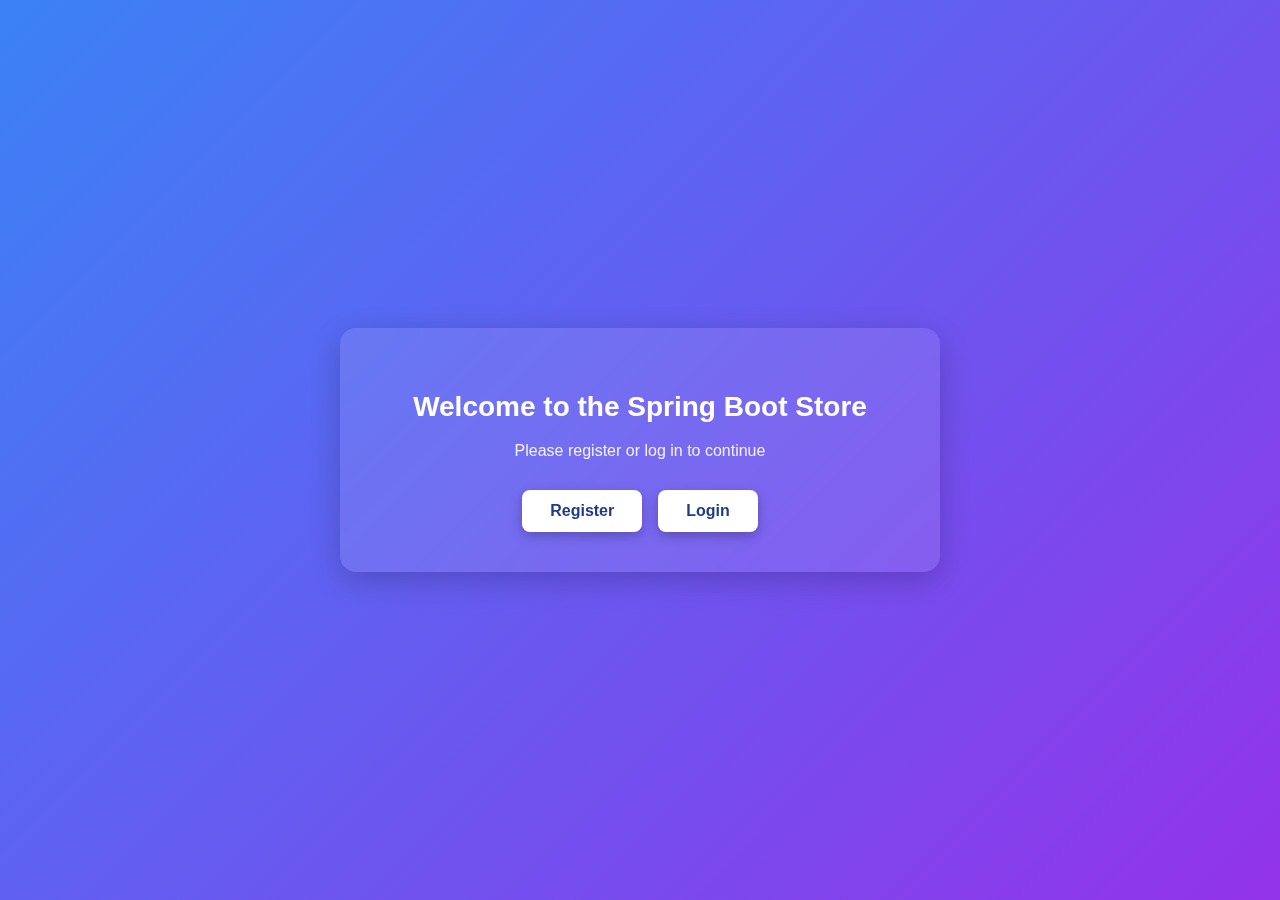
<file: src/main/resources/templates/index.html>
<!DOCTYPE html>
<html xmlns:th="http://www.thymeleaf.org" lang="en">
<head>
    <meta charset="UTF-8">
    <title>Home</title>
    <link rel="icon" type="image/x-icon" th:href="@{/favicon.ico}"/>
    <style>
        /* ---------- Base ---------- */
        * {
            box-sizing: border-box;
        }
        body {
            margin: 0;
            height: 100vh;
            display: flex;
            align-items: center;
            justify-content: center;
            font-family: "Segoe UI", Roboto, sans-serif;
            background: linear-gradient(135deg, #3b82f6, #9333ea);
            color: white;
        }

        /* ---------- Card ---------- */
        .home-card {
            background: rgba(255, 255, 255, 0.1);
            backdrop-filter: blur(10px);
            padding: 40px 50px;
            border-radius: 16px;
            box-shadow: 0 8px 30px rgba(0, 0, 0, 0.2);
            text-align: center;
            max-width: 600px;
            width: 90%;
            animation: fadeInUp 0.6s ease-out;
        }

        @keyframes fadeInUp {
            from { opacity: 0; transform: translateY(30px); }
            to   { opacity: 1; transform: translateY(0); }
        }

        /* ---------- Heading ---------- */
        h1 {
            font-size: 28px;
            font-weight: 700;
            margin-bottom: 10px;
            line-height: 1.4;
        }

        p.subtitle {
            font-size: 16px;
            opacity: 0.9;
            margin-bottom: 30px;
        }

        /* ---------- Buttons ---------- */
        .actions {
            display: flex;
            justify-content: center;
            gap: 16px;
            flex-wrap: wrap;
        }

        .btn {
            padding: 12px 28px;
            border-radius: 8px;
            border: none;
            background: white;
            color: #1e3a8a;
            font-size: 16px;
            font-weight: 600;
            cursor: pointer;
            transition: all 0.25s ease;
            box-shadow: 0 4px 12px rgba(0, 0, 0, 0.25);
            text-decoration: none;
            display: inline-block;
        }

        .btn:hover {
            background: #f1f5f9;
            transform: translateY(-3px) scale(1.03);
            box-shadow: 0 8px 20px rgba(0, 0, 0, 0.35);
        }

        .btn:active {
            transform: translateY(0) scale(1);
        }

        /* ---------- Responsive ---------- */
        @media (max-width: 480px) {
            .home-card {
                padding: 30px 20px;
            }
            h1 {
                font-size: 22px;
            }
            p.subtitle {
                font-size: 14px;
            }
        }
    </style>
</head>
<body>
<div class="home-card">
    <h1>Welcome to the <b>Spring Boot Store</b></h1>
    <p class="subtitle">Please register or log in to continue</p>

    <div class="actions">
        <a th:href="@{/register}" class="btn">Register</a>
        <a th:href="@{/login}" class="btn">Login</a>
    </div>
</div>
</body>
</html>
</file>
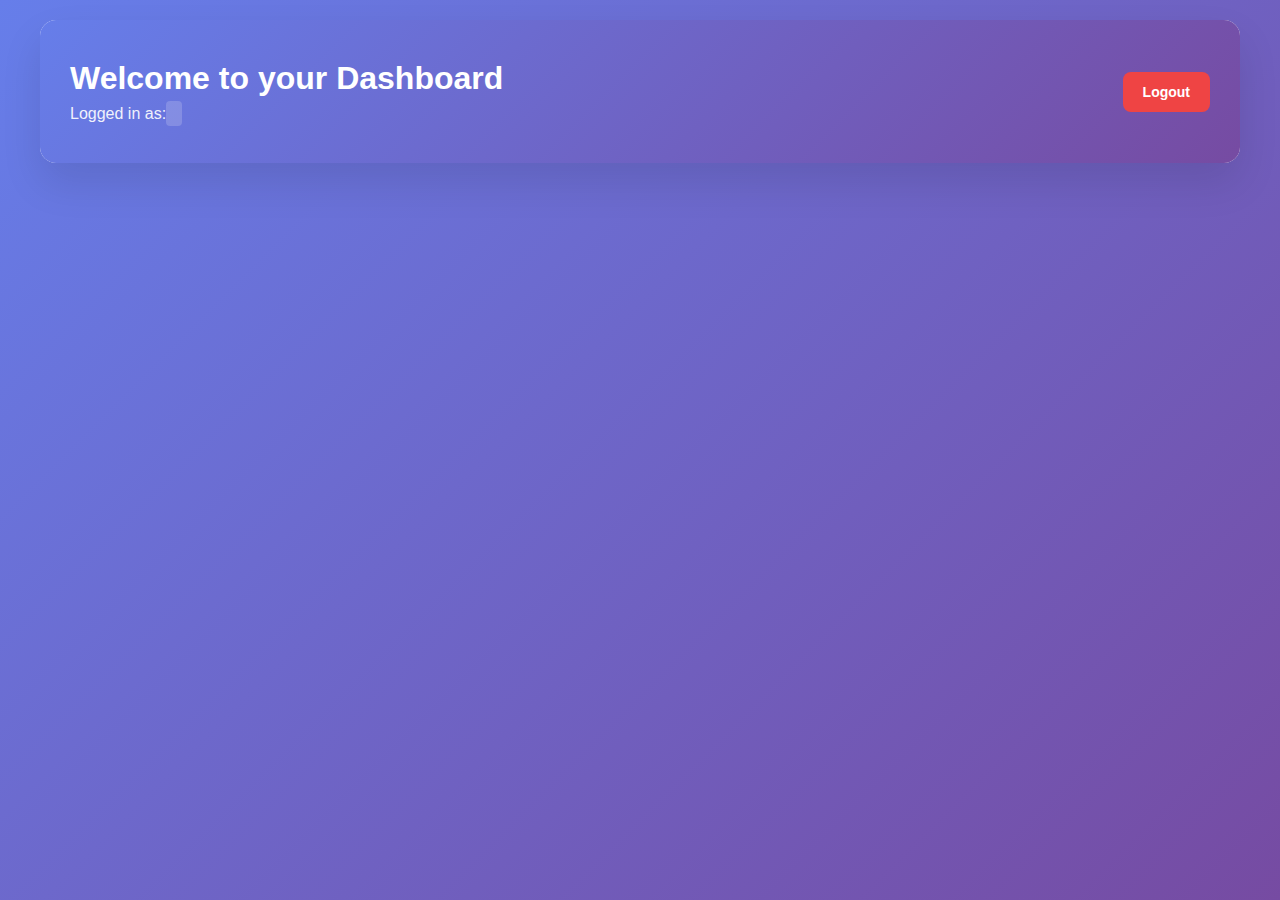
<file: src/main/resources/templates/dashboard.html>
<!DOCTYPE html>
<html xmlns:th="http://www.thymeleaf.org" lang="en">
<head>
    <meta charset="UTF-8">
    <title>Dashboard</title>
    <meta name="viewport" content="width=device-width, initial-scale=1.0">
</head>
<body>
<div class="container">
    <div class="dashboard">
        <div class="dashboard-header">
            <div class="welcome-section">
                <h1>Welcome to your Dashboard</h1>
                <p class="user-info">
                    Logged in as:
                    <span class="email" th:text="${session.user != null} ? ${session.user.name} : '—'"></span>
                </p>
            </div>

            <div class="user-actions">
                <!-- Your controller uses GET /logout -->
                <form th:action="@{/logout}" method="get" class="logout-form">
                    <button type="submit" class="btn btn-danger">Logout</button>
                </form>
            </div>
        </div>


    </div>
</div>
</body>
</html>
<style>
    /* Reset and base styles */
    * {
        margin: 0;
        padding: 0;
        box-sizing: border-box;
    }

    body {
        font-family: 'Segoe UI', Tahoma, Geneva, Verdana, sans-serif;
        background: linear-gradient(135deg, #667eea 0%, #764ba2 100%);
        min-height: 100vh;
        padding: 20px;
    }

    .container {
        max-width: 1200px;
        margin: 0 auto;
    }

    .dashboard {
        background: #fff;
        border-radius: 16px;
        box-shadow: 0 20px 40px rgba(0, 0, 0, 0.1);
        overflow: hidden;
        animation: slideUp 0.6s ease-out;
    }

    @keyframes slideUp {
        from { opacity: 0; transform: translateY(30px); }
        to { opacity: 1; transform: translateY(0); }
    }

    .dashboard-header {
        background: linear-gradient(135deg, #667eea 0%, #764ba2 100%);
        color: #fff;
        padding: 40px 30px;
        display: flex;
        justify-content: space-between;
        align-items: center;
        flex-wrap: wrap;
        gap: 20px;
    }

    .welcome-section h1 {
        font-size: 32px;
        font-weight: 700;
        margin-bottom: 8px;
    }

    .user-info {
        font-size: 16px;
        opacity: 0.9;
    }

    .email {
        font-weight: 600;
        background: rgba(255, 255, 255, 0.2);
        padding: 4px 8px;
        border-radius: 4px;
    }

    .user-actions {
        display: flex;
        gap: 12px;
        align-items: center;
    }

    .logout-form {
        display: inline;
    }.stats-grid {
         display: grid;
         grid-template-columns: repeat(auto-fit, minmax(250px, 1fr));
         gap: 20px;
         margin-bottom: 40px;
     }

    .stat-card {
        background: #f8fafc;
        border: 1px solid #e2e8f0;
        border-radius: 12px;
        padding: 24px;
        display: flex;
        align-items: center;
        gap: 16px;
        transition: all 0.2s ease;
        cursor: pointer;
    }

    .stat-card:hover {
        transform: translateY(-4px);
        box-shadow: 0 8px 25px rgba(0, 0, 0, 0.1);
        border-color: #667eea;
    }

    .stat-icon {
        font-size: 32px;
        width: 60px;
        height: 60px;
        display: flex;
        align-items: center;
        justify-content: center;
        background: linear-gradient(135deg, #667eea 0%, #764ba2 100%);
        border-radius: 12px;
        color: #fff;
    }


    .btn {
        padding: 12px 20px;
        border: none;
        border-radius: 8px;
        font-size: 14px;
        font-weight: 600;
        cursor: pointer;
        transition: all 0.2s ease;
        text-decoration: none;
        display: inline-block;
        text-align: center;
    }

    .btn-danger {
        background: #ef4444;
        color: #fff;
    }

    .btn-danger:hover {
        background: #dc2626;
        transform: translateY(-2px);
        box-shadow: 0 8px 20px rgba(239, 68, 68, 0.3);
    }

    .dashboard-content {
        padding: 40px 30px;
    }


    .stat-info h3 {
        font-size: 18px;
        font-weight: 600;
        color: #1e293b;
        margin-bottom: 4px;
    }

    .stat-info p {
        color: #64748b;
        font-size: 14px;
    }

    /* Responsive design */
    @media (max-width: 768px) {
        .dashboard-header {
            flex-direction: column;
            text-align: center;
            padding: 30px 20px;
        }

        .welcome-section h1 {
            font-size: 24px;
        }

        .user-actions { justify-content: center; }

        .dashboard-content { padding: 30px 20px; }

        .stats-grid { grid-template-columns: 1fr; }
    }

    @media (max-width: 480px) {
        .container { padding: 0; }
        .dashboard { border-radius: 0; min-height: 100vh; }
        .dashboard-header { padding: 20px; }
        .dashboard-content { padding: 20px; }
    }
</style>
</file>
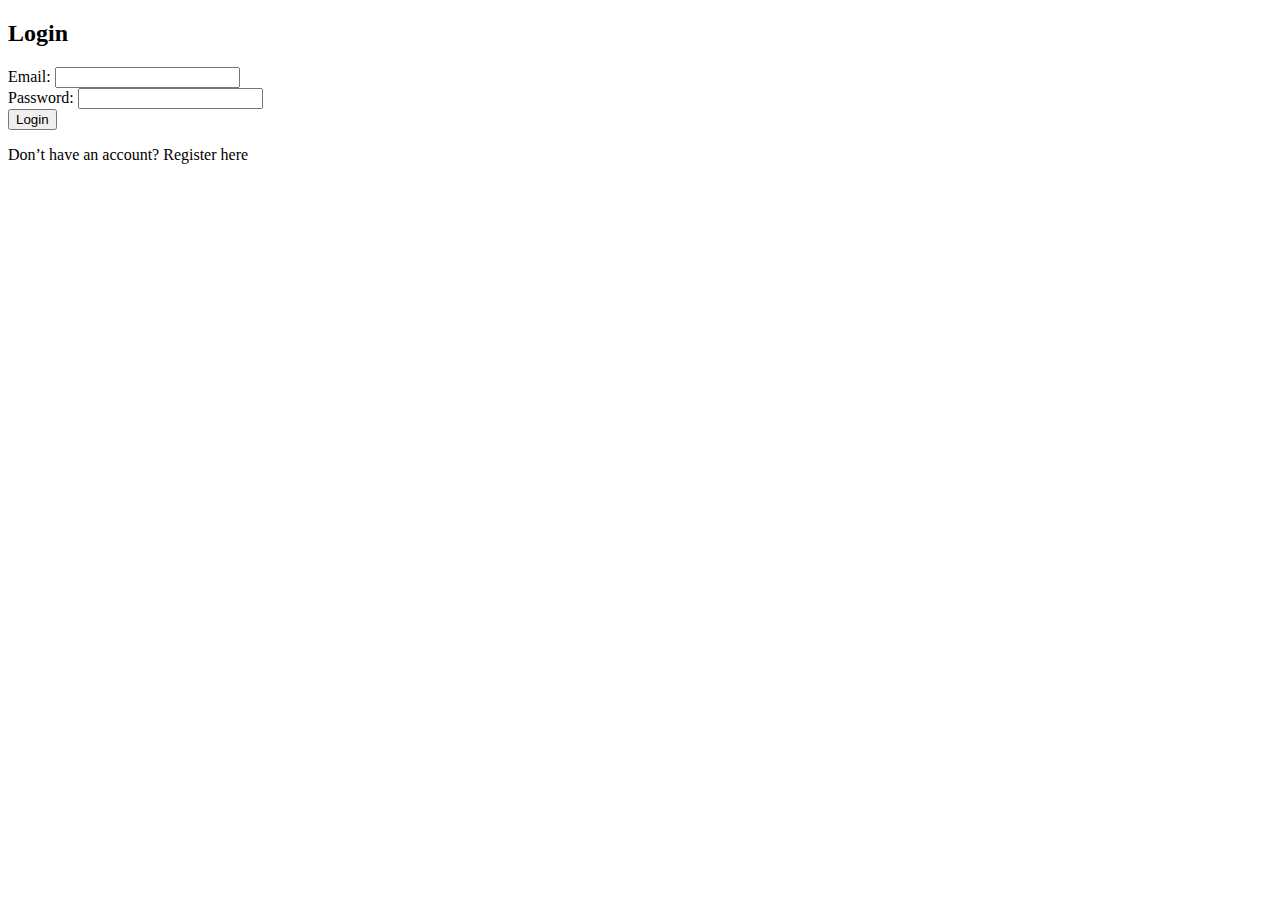
<file: src/main/resources/templates/login.html>
<!DOCTYPE html>
<html xmlns:th="http://www.thymeleaf.org">
<head>
    <meta charset="UTF-8">
    <title>Login</title>
</head>
<body>
<h2>Login</h2>

<!-- Show message if present -->
<p th:if="${session.msg}" th:text="${session.msg}" style="color:red;"></p>

<form th:action="@{/login}" method="post">
    <div>
        <label>Email:</label>
        <input type="email" name="email" required/>
    </div>
    <div>
        <label>Password:</label>
        <input type="password" name="password" required/>
    </div>
    <div>
        <button type="submit">Login</button>
    </div>
</form>

<p>Don’t have an account? <a th:href="@{/register}">Register here</a></p>

<script>
    window.onload = function () {
        const p = new URLSearchParams(location.search);
        if (p.has("error")) alert("Invalid email or password.");
        if (p.has("neededLogin")) alert("Please log in first.");
        if (p.has("logout")) alert("You have logged out.");
        if (p.has("registered")) alert("Registration successful, please log in.");
    }
</script>
</body>
</html>
</file>
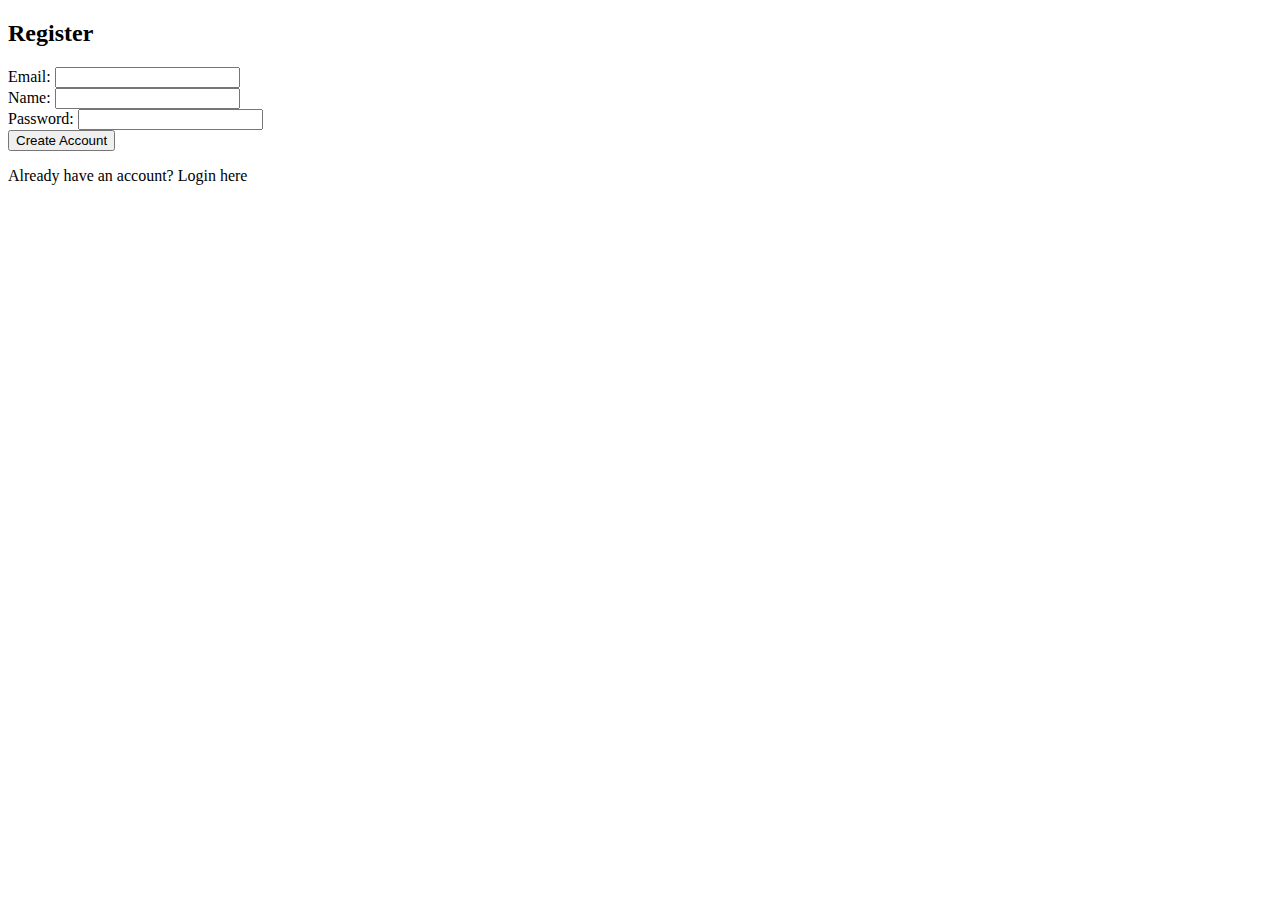
<file: src/main/resources/templates/register.html>
<!DOCTYPE html>
<html xmlns:th="http://www.thymeleaf.org">
<head>
    <meta charset="UTF-8">
    <title>Register</title>
</head>
<body>
<h2>Register</h2>

<p th:if="${session.msg}" th:text="${session.msg}" style="color:red;"></p>

<form th:action="@{/createuser}" method="post" th:object="${user}">
    <div>
        <label>Email:</label>
        <input type="email" th:field="*{email}" required/>
    </div>
    <div>
        <label>Name: </label>
        <input th:type="name" th:field="*{name}" required>
    </div>
    <div>
        <label>Password:</label>
        <input type="password" th:field="*{password}" required minlength="6"/>
    </div>
    <div>
        <button type="submit">Create Account</button>
    </div>
</form>

<p>Already have an account? <a th:href="@{/login}">Login here</a></p>
</body>
</html>
</file>
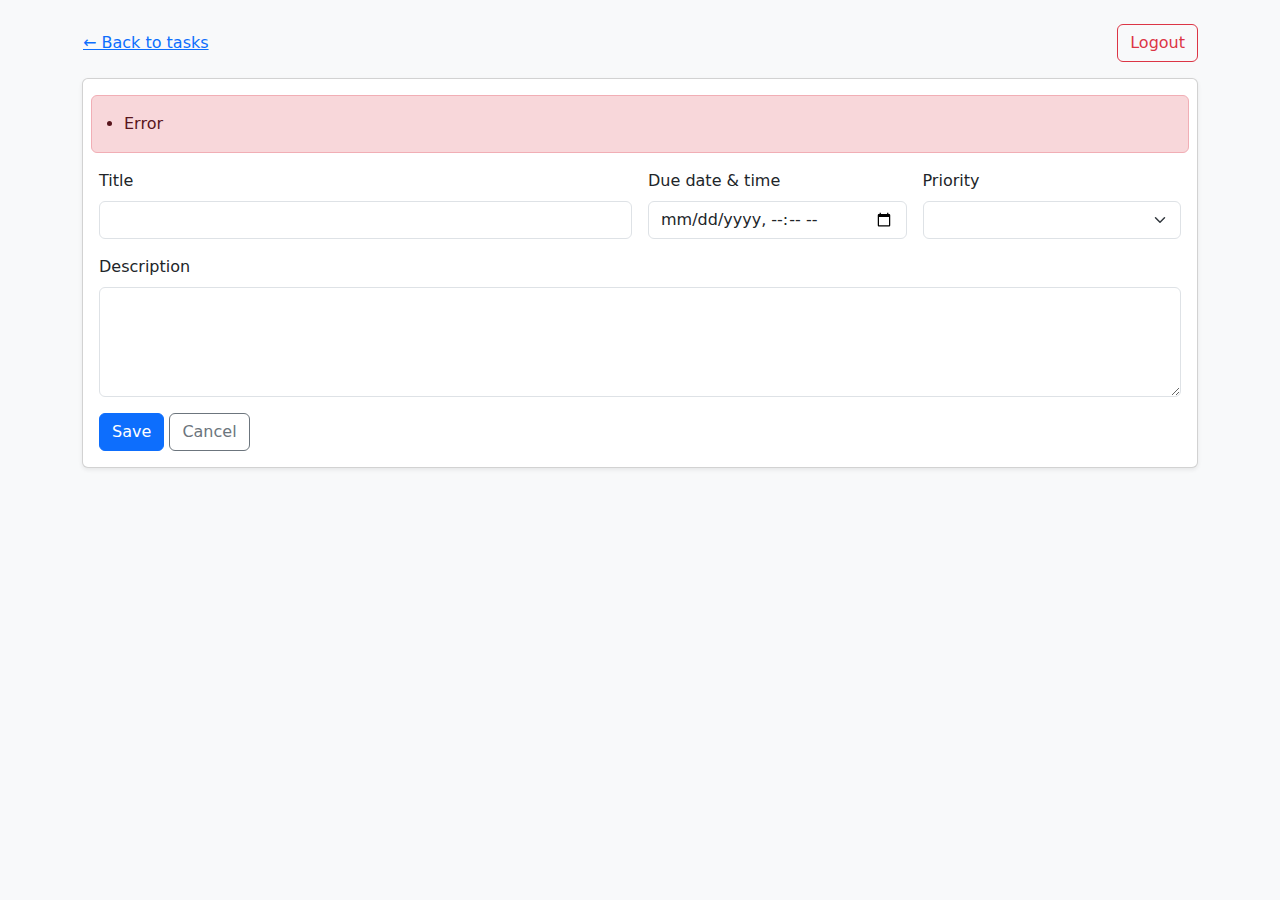
<file: src/main/resources/templates/task-edit.html>
<!DOCTYPE html>
<html xmlns:th="http://www.thymeleaf.org" lang="en">
<head>
    <meta charset="UTF-8">
    <title>Edit Task</title>
    <meta name="viewport" content="width=device-width, initial-scale=1">
    <link href="https://cdn.jsdelivr.net/npm/bootstrap@5.3.3/dist/css/bootstrap.min.css" rel="stylesheet">
</head>
<body class="bg-light">
<div class="container py-4">

    <div class="d-flex justify-content-between align-items-center mb-3">
        <a th:href="@{/tasks}" class="btn btn-link px-0">&larr; Back to tasks</a>
        <form th:action="@{/logout}" method="get" class="m-0">
            <button class="btn btn-outline-danger">Logout</button>
        </form>
    </div>

    <div class="card shadow-sm">
        <div class="card-body">
            <form th:action="@{|/tasks/${task.id}/update|}" method="post" th:object="${task}" class="row g-3">

                <!-- Validation summary -->
                <div th:if="${#fields.hasAnyErrors()}" class="alert alert-danger mb-0">
                    <ul class="m-0 ps-3">
                        <li th:each="e : ${#fields.errors('*')}" th:text="${e}">Error</li>
                    </ul>
                </div>

                <div class="col-md-6">
                    <label class="form-label">Title</label>
                    <input class="form-control" th:field="*{title}" maxlength="200" required>
                    <div class="text-danger small" th:if="${#fields.hasErrors('title')}" th:errors="*{title}"></div>
                </div>

                <div class="col-md-3">
                    <label class="form-label">Due date & time</label>
                    <!-- Use the model name (task) in ${...} -->
                    <input type="datetime-local"
                           class="form-control"
                           th:field="*{dueDate}"
                           th:value="${#temporals.format(task.dueDate, 'yyyy-MM-dd''T''HH:mm')}"
                           required>
                    <div class="text-danger small" th:if="${#fields.hasErrors('dueDate')}" th:errors="*{dueDate}"></div>
                </div>

                <div class="col-md-3">
                    <label class="form-label">Priority</label>
                    <select class="form-select" th:field="*{priority}">
                        <option th:each="p : ${priorities}" th:value="${p}" th:text="${p}"></option>
                    </select>
                </div>

                <div class="col-12">
                    <label class="form-label">Description</label>
                    <textarea class="form-control" rows="4" th:field="*{description}" maxlength="500" required></textarea>
                    <div class="text-danger small" th:if="${#fields.hasErrors('description')}" th:errors="*{description}"></div>
                </div>

                <div class="col-12">
                    <button class="btn btn-primary">Save</button>
                    <a th:href="@{/tasks}" class="btn btn-outline-secondary">Cancel</a>
                </div>
            </form>
        </div>
    </div>

</div>
<script src="https://cdn.jsdelivr.net/npm/bootstrap@5.3.3/dist/js/bootstrap.bundle.min.js"></script>
</body>
</html>
</file>
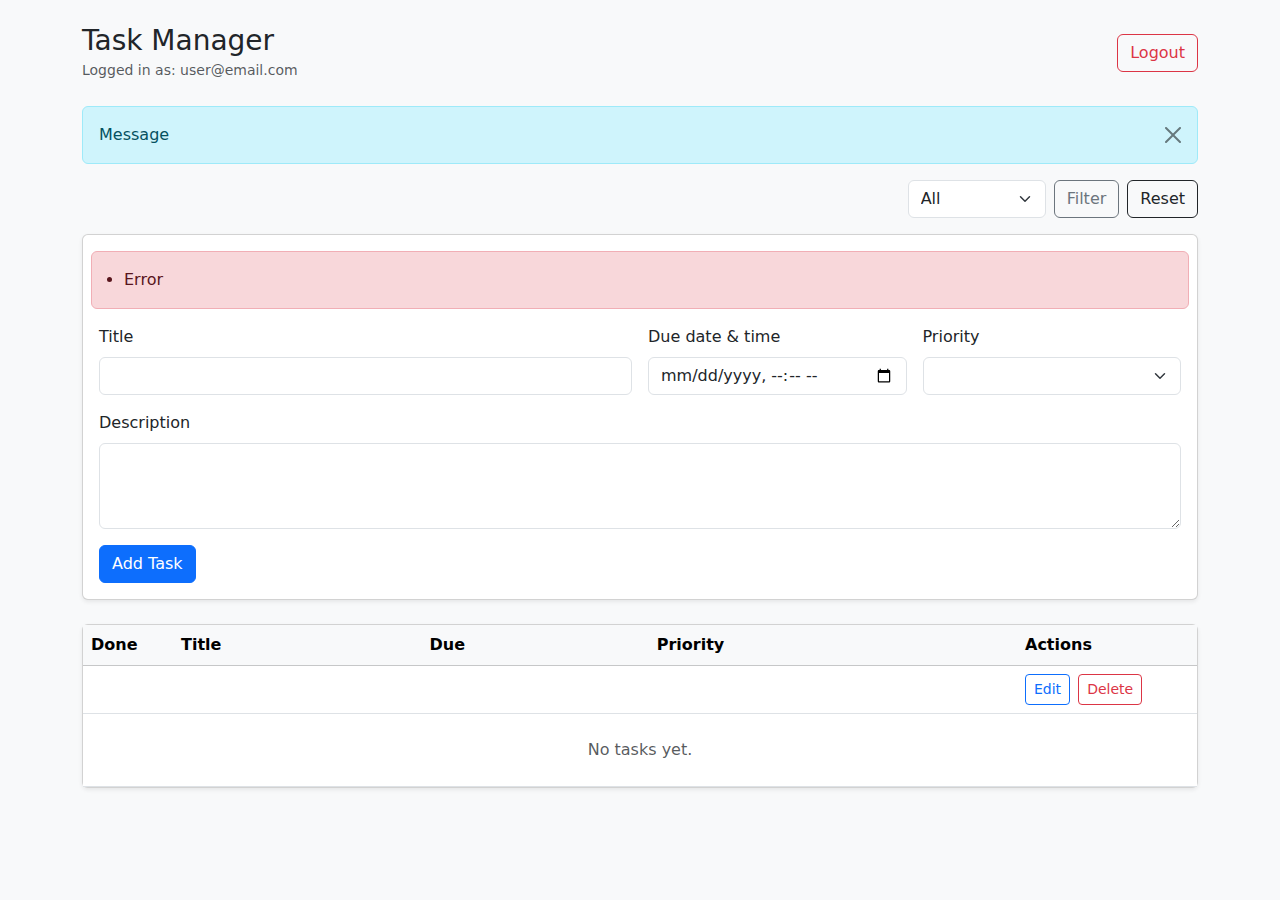
<file: src/main/resources/templates/tasks.html>
<!DOCTYPE html>
<html xmlns:th="http://www.thymeleaf.org" lang="en">
<head>
    <meta charset="UTF-8">
    <title>Tasks</title>
    <meta name="viewport" content="width=device-width, initial-scale=1">
    <link href="https://cdn.jsdelivr.net/npm/bootstrap@5.3.3/dist/css/bootstrap.min.css" rel="stylesheet">
</head>
<body class="bg-light">
<div class="container py-4">

    <!-- Header: user info + logout -->
    <div class="d-flex justify-content-between align-items-center mb-4">
        <div>
            <h3 class="m-0">Task Manager</h3>
            <small class="text-muted">
                Logged in as: <span th:text="${session.user.email}">user@email.com</span>
            </small>
        </div>
        <form th:action="@{/logout}" method="get" class="m-0">
            <button type="submit" class="btn btn-outline-danger">Logout</button>
        </form>
    </div>

    <!-- Flash message -->
    <div th:if="${msg}" class="alert alert-info alert-dismissible fade show" role="alert">
        <span th:text="${msg}">Message</span>
        <button type="button" class="btn-close" data-bs-dismiss="alert" aria-label="Close"></button>
    </div>

    <!-- Filter -->
    <div class="d-flex justify-content-end mb-3">
        <form class="d-flex gap-2" method="get" th:action="@{/tasks}">
            <select class="form-select" name="completed">
                <option th:selected="${filter == null}" th:value="${null}">All</option>
                <option value="false" th:selected="${filter == false}">Open</option>
                <option value="true" th:selected="${filter == true}">Completed</option>
            </select>
            <button class="btn btn-outline-secondary" type="submit">Filter</button>
            <a class="btn btn-outline-dark" th:href="@{/tasks}">Reset</a>
        </form>
    </div>

    <!-- Create Task -->
    <div class="card mb-4 shadow-sm">
        <div class="card-body">
            <form th:action="@{/tasks}" method="post" th:object="${taskForm}" class="row g-3">

                <!-- Validation summary for the create form -->
                <div th:if="${#fields.hasAnyErrors()}" class="alert alert-danger mb-0">
                    <ul class="m-0 ps-3">
                        <li th:each="e : ${#fields.errors('*')}" th:text="${e}">Error</li>
                    </ul>
                </div>

                <div class="col-md-6">
                    <label class="form-label">Title</label>
                    <input class="form-control" th:field="*{title}" maxlength="200" required>
                    <div class="text-danger small" th:if="${#fields.hasErrors('title')}" th:errors="*{title}"></div>
                </div>

                <div class="col-md-3">
                    <label class="form-label">Due date & time</label>
                    <!-- NOTE: use model name (taskForm) inside ${...}, not *{...} -->
                    <input type="datetime-local"
                           class="form-control"
                           th:field="*{dueDate}"
                           th:value="${#temporals.format(taskForm.dueDate, 'yyyy-MM-dd''T''HH:mm')}"
                           required>
                    <div class="text-danger small" th:if="${#fields.hasErrors('dueDate')}" th:errors="*{dueDate}"></div>
                </div>

                <div class="col-md-3">
                    <label class="form-label">Priority</label>
                    <select class="form-select" th:field="*{priority}">
                        <option th:each="p : ${priorities}" th:value="${p}" th:text="${p}"></option>
                    </select>
                </div>

                <div class="col-12">
                    <label class="form-label">Description</label>
                    <textarea class="form-control" rows="3" th:field="*{description}" maxlength="500" required></textarea>
                    <div class="text-danger small" th:if="${#fields.hasErrors('description')}" th:errors="*{description}"></div>
                </div>

                <div class="col-12">
                    <button class="btn btn-primary">Add Task</button>
                </div>
            </form>
        </div>
    </div>

    <!-- Task List -->
    <div class="card shadow-sm">
        <div class="card-body p-0">
            <table class="table align-middle mb-0">
                <thead class="table-light">
                <tr>
                    <th style="width:90px;">Done</th>
                    <th>Title</th>
                    <th>Due</th>
                    <th>Priority</th>
                    <th style="width:180px;">Actions</th>
                </tr>
                </thead>
                <tbody>
                <tr th:each="t : ${tasks}">
                    <td>
                        <form th:action="@{|/tasks/${t.id}/toggle|}" method="post" class="m-0">
                            <button class="btn btn-sm"
                                    th:classappend="${t.completed} ? 'btn-success' : 'btn-outline-secondary'">
                                <span th:text="${t.completed} ? '✓' : 'Mark'"></span>
                            </button>
                        </form>
                    </td>
                    <td>
                        <div class="fw-semibold" th:text="${t.title}"></div>
                        <div class="text-muted small" th:text="${t.description}"></div>
                    </td>
                    <td><span th:text="${#temporals.format(t.dueDate, 'yyyy-MM-dd HH:mm')}"></span></td>
                    <td>
                        <span class="badge" 
                              th:classappend="${t.priority.name() == 'HIGH'} ? 'text-bg-danger' : (${t.priority.name() == 'MEDIUM'} ? 'text-bg-warning' : 'text-bg-secondary')"
                              th:text="${t.priority}"></span>
                    </td>
                    <td>
                        <div class="d-flex gap-2">
                            <a class="btn btn-sm btn-outline-primary" th:href="@{|/tasks/${t.id}/edit|}">Edit</a>
                            <form th:action="@{|/tasks/${t.id}/delete|}" method="post" class="m-0">
                                <button class="btn btn-sm btn-outline-danger">Delete</button>
                            </form>
                        </div>
                    </td>
                </tr>
                <tr th:if="${#lists.isEmpty(tasks)}">
                    <td colspan="5" class="text-center text-muted py-4">No tasks yet.</td>
                </tr>
                </tbody>
            </table>
        </div>
    </div>

</div>
<script src="https://cdn.jsdelivr.net/npm/bootstrap@5.3.3/dist/js/bootstrap.bundle.min.js"></script>
</body>
</html>
</file>
